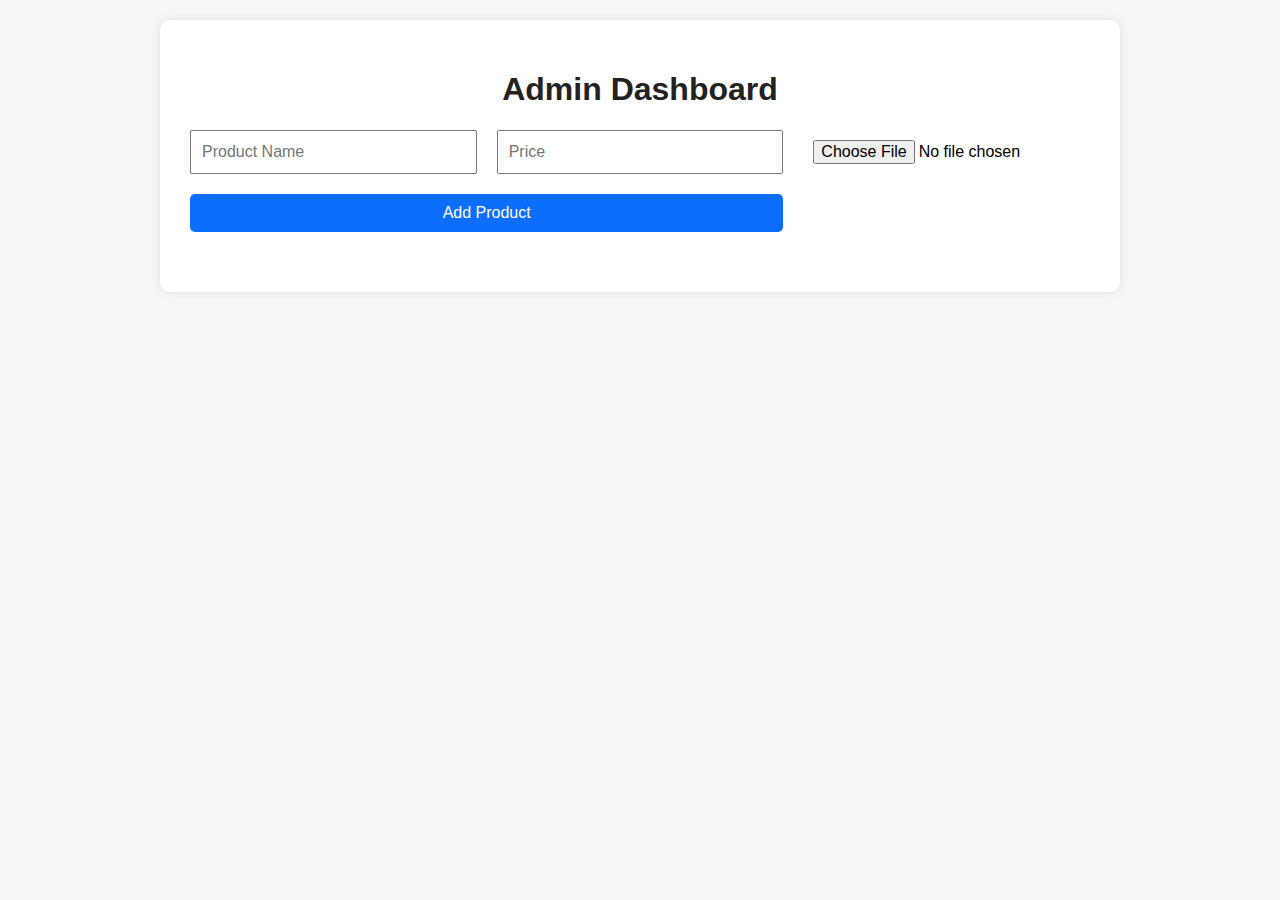
<file: admin.html>
<!DOCTYPE html>
<html lang="en">
<head>
  <meta charset="UTF-8" />
  <meta name="viewport" content="width=device-width, initial-scale=1.0"/>
  <title>Admin Dashboard</title>
  <style>
    body {
      font-family: 'Segoe UI', Tahoma, Geneva, Verdana, sans-serif;
      background: #f4f6f8;
      margin: 0;
      padding: 20px;
    }

    h1 {
      text-align: center;
      color: #222;
    }

    .admin-container {
      max-width: 900px;
      margin: 0 auto;
      background: white;
      padding: 30px;
      box-shadow: 0 0 10px rgba(0,0,0,0.1);
      border-radius: 10px;
    }

    form {
      display: grid;
      grid-template-columns: repeat(auto-fit, minmax(250px, 1fr));
      gap: 20px;
      margin-bottom: 30px;
    }

    form input, form button {
      padding: 10px;
      font-size: 1em;
    }

    form button {
      background: #0d6efd;
      color: white;
      border: none;
      cursor: pointer;
      border-radius: 5px;
      grid-column: span 2;
    }

    form button:hover {
      background: #084298;
    }

    .product-list {
      margin-top: 20px;
    }

    .product {
      display: flex;
      justify-content: space-between;
      align-items: center;
      background: #fafafa;
      padding: 15px;
      border: 1px solid #ddd;
      margin-bottom: 10px;
      border-radius: 5px;
    }

    .product img {
      height: 60px;
      width: auto;
      border-radius: 5px;
    }

    .product-info {
      flex-grow: 1;
      margin-left: 20px;
    }

    .product button {
      background: #dc3545;
      color: white;
      border: none;
      padding: 8px 12px;
      border-radius: 4px;
      cursor: pointer;
    }

    .product button:hover {
      background: #bb2d3b;
    }
  </style>
</head>
<body>
  <div class="admin-container">
    <h1>Admin Dashboard</h1>
    <form id="add-product-form">
      <input type="text" id="product-name" placeholder="Product Name" required />
      <input type="number" id="product-price" placeholder="Price" required />
      <input type="file" id="product-image" accept="image/*" required />
      <button type="submit">Add Product</button>
    </form>

    <div class="product-list" id="product-list"></div>
  </div>

  <script>
    const form = document.getElementById('add-product-form');
    const productList = document.getElementById('product-list');

    // Load stored products and display
    function loadProducts() {
      const products = JSON.parse(localStorage.getItem('products')) || [];
      productList.innerHTML = '';

      products.forEach((product, index) => {
        const productEl = document.createElement('div');
        productEl.classList.add('product');
        productEl.innerHTML = `
          <img src="${product.image}" alt="${product.name}">
          <div class="product-info">
            <strong>${product.name}</strong><br>
            ₱${product.price}
          </div>
          <button onclick="deleteProduct(${index})">Delete</button>
        `;
        productList.appendChild(productEl);
      });
    }

    // Delete product by index
    function deleteProduct(index) {
      const products = JSON.parse(localStorage.getItem('products')) || [];
      products.splice(index, 1);
      localStorage.setItem('products', JSON.stringify(products));
      loadProducts();
    }

    // Convert file to Base64
    function getBase64(file) {
      return new Promise((resolve, reject) => {
        const reader = new FileReader();
        reader.onload = () => resolve(reader.result);
        reader.onerror = error => reject(error);
        reader.readAsDataURL(file);
      });
    }

    // Handle form submission
    form.addEventListener('submit', async (e) => {
      e.preventDefault();

      const name = document.getElementById('product-name').value;
      const price = document.getElementById('product-price').value;
      const imageFile = document.getElementById('product-image').files[0];

      if (!imageFile) {
        alert('Please select an image.');
        return;
      }

      try {
        const imageBase64 = await getBase64(imageFile);

        const products = JSON.parse(localStorage.getItem('products')) || [];
        products.push({ name, price, image: imageBase64 });
        localStorage.setItem('products', JSON.stringify(products));

        form.reset();
        loadProducts();
      } catch (error) {
        console.error('Error reading image file:', error);
        alert('Could not upload image.');
      }
    });

    document.addEventListener('DOMContentLoaded', loadProducts);
  </script>
</body>
</html>
</file>
